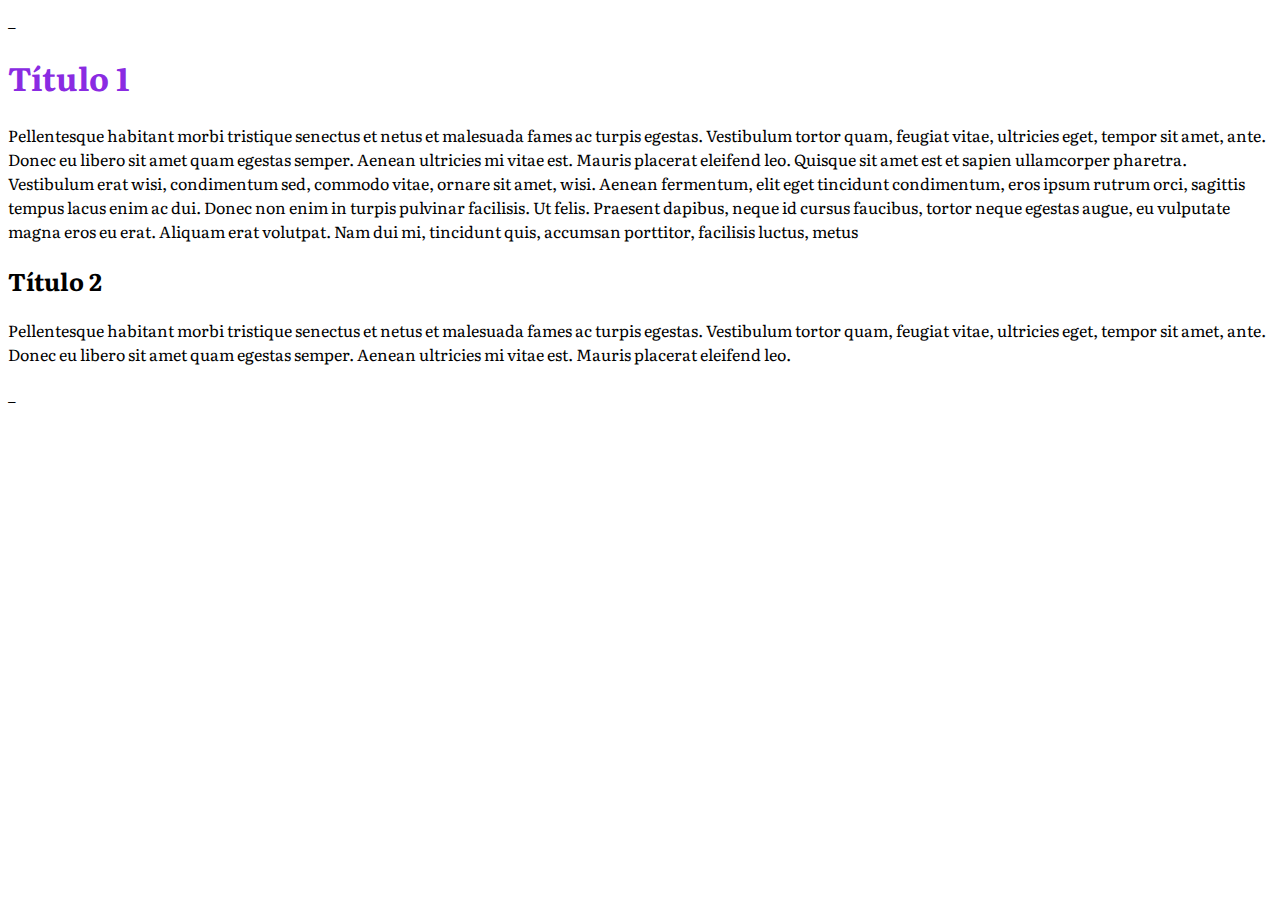
<file: EXAMEN2/index.html>
_<!DOCTYPE html>
<html>
    <head>
        <meta charset="utf-8">
        <meta http-equiv="X-UA-Compatible" content="IE=edge">
        <title>Esto es una prueba</title>
        <meta name="description" content="">
        <meta name="viewport" content="width=device-width, initial-scale=1">
      <link rel="stylesheet" href="https://fonts.googleapis.com/css2?family=Crimson+Pro&family=Literata">

    <style>
            body {
                /* Aplicando la fuente Literata al cuerpo del documento */
                font-family: 'Literata', sans-serif;
            }

            .T1 {
                color: blueviolet;
            }
        </style>
    
    </head>
    <body>

        

        <h1 class="T1">Título 1</h1>

        <p>Pellentesque habitant morbi tristique senectus et netus et malesuada fames ac turpis egestas. Vestibulum tortor quam,
            feugiat vitae, ultricies eget, tempor sit amet, ante. Donec eu libero sit amet quam egestas semper. Aenean ultricies
            mi vitae est. Mauris placerat eleifend leo. Quisque sit amet est et sapien ullamcorper pharetra. Vestibulum erat
            wisi, condimentum sed, commodo vitae, ornare sit amet, wisi. Aenean fermentum, elit eget tincidunt condimentum, eros
            ipsum rutrum orci, sagittis tempus lacus enim ac dui. Donec non enim in turpis pulvinar facilisis. Ut felis.
            Praesent dapibus, neque id cursus faucibus, tortor neque egestas augue, eu vulputate magna eros eu erat. Aliquam
            erat volutpat. Nam dui mi, tincidunt quis, accumsan porttitor, facilisis luctus, metus</p>
        
        <h2>Título 2</h2>

        <p>Pellentesque habitant morbi tristique senectus et netus et malesuada fames ac turpis egestas. Vestibulum tortor quam,
            feugiat vitae, ultricies eget, tempor sit amet, ante. Donec eu libero sit amet quam egestas semper. Aenean ultricies
            mi vitae est. Mauris placerat eleifend leo.</p>


    </body>
</html>_
</file>
